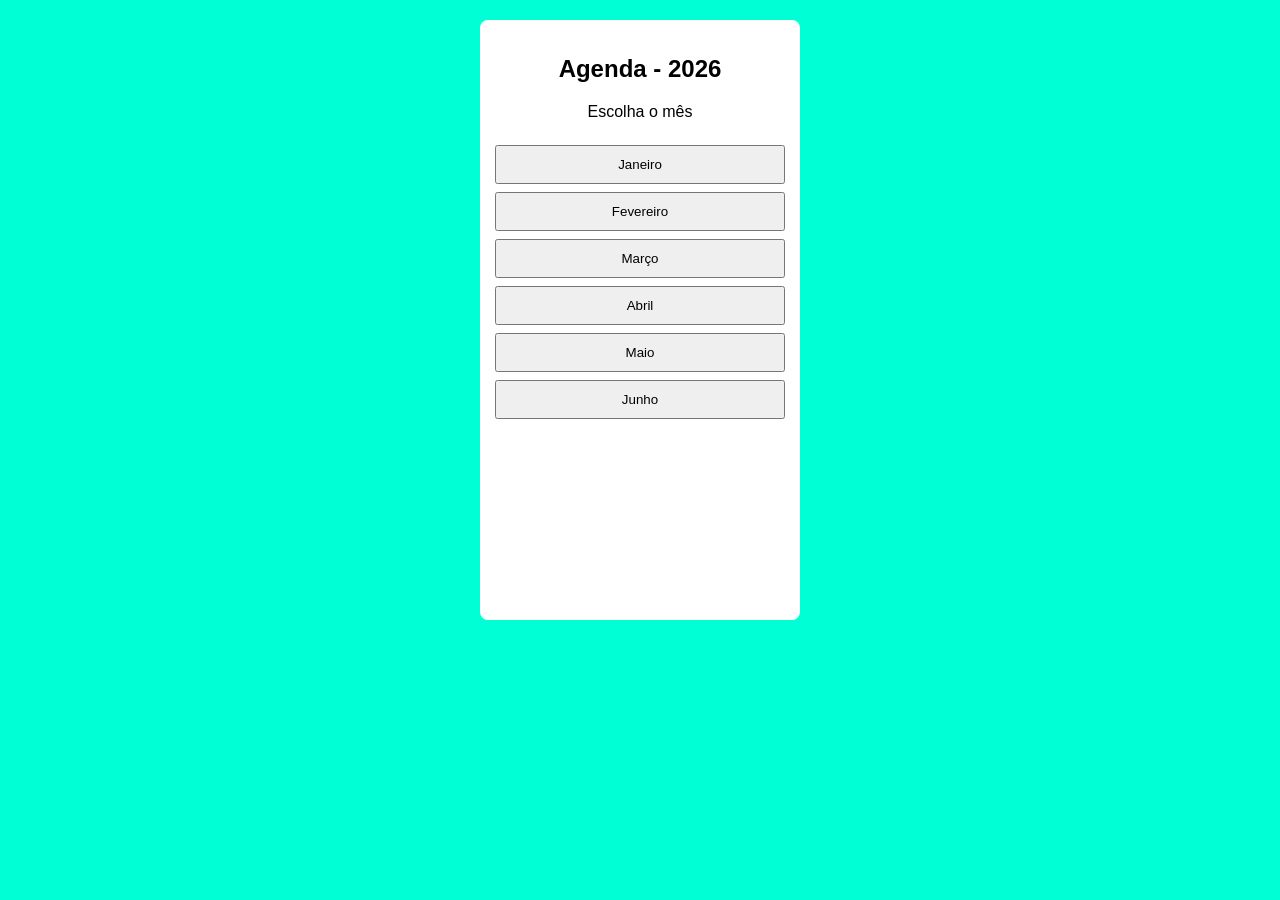
<file: index.html>
<!DOCTYPE html>
<html lang="pt-br">
<head>
    <meta charset="UTF-8">
    <meta name="viewport" content="width=device-width, initial-scale=1.0">
    <link rel="stylesheet" href="/src/styles/agenda.css">
    <title>Agenda</title>
</head>
<body>

    <main class="app">

        <section id="tela-meses" class="tela">
            <header>
                <h1>Agenda - 2026</h1>
                <p>Escolha o mês</p>
            </header>

            <section id="lista-meses"></section>
        </section>

        <section id="tela-dias" class="tela escondido">
            <header>
                <button id="voltar-meses">Voltar</button>
                <h2 id="titulo-mes"></h2>
            </header>

            <section id="lista-dias"></section>
        </section>

        <section id="tela-dia" class="tela escondido">
            <header>
                <button id="voltar-dias">Voltar</button>
                <h2 id="titulo-dia"></h2>
            </header>

            <section id="horarios"></section>

            <footer>
                <button id="abrir-formulario">Adicionar tarefa</button>
            </footer>
        </section>

        <section id="tela-formulario" class="tela escondido">
            <header>
                <button id="voltar-dia">Voltar</button>
                <h2>Nova tarefa</h2>
            </header>

            <form id="formulario">
                <label for="titulo">Título</label>
                <input type="text" id="titulo" required>

                <label for="local">Local</label>
                <input type="text" id="local">

                <label for="inicio">Início</label>
                <input type="time" id="inicio" required>

                <label for="fim">Fim</label>
                <input type="time" id="fim" required>

                <label for="obs">Observações</label>
                <textarea id="obs"></textarea>

                <button type="submit">Salvar</button>
            </form>
        </section>

    </main>
        
    <script type="module" src="/src/main.js"></script>
    
</body>
</html>
</file>
<file: src/styles/agenda.css>
body {
    box-sizing: border-box;
    margin: 0;
    padding: 0;
    
    font-family: Arial, sans-serif;
    background: #00ffd5;
}

.app {
    width: 320px;
    min-height: 600px;
    margin: 20px auto;
    background: white;
    padding: 15px;
    box-sizing: border-box;
    border-radius: 8px;
}

.escondido {
    display: none;
}

header h1, header h2, header p {
    text-align: center;
}

button {
    width: 100%;
    padding: 10px;
    margin-top: 8px;
    cursor: pointer;
}

#lista-dias button {
    margin: 0;
}

#lista-dias {
    display: grid;
    grid-template-columns: repeat(7, 1fr);
    gap: 5px;
}

#lista-dias button {
    margin: 0;
}

.dia-com-evento {
    background: #d9f0ff;
}

.horario {
    border: 1px solid #ccc;
    padding: 8px;
    margin-bottom: 4px;
    font-size: 14px;
}

.evento {
    margin-top: 5px;
    padding: 5px;
    background: #f4f4f4;
    border-left: 4px solid #666;
}

input, textarea {
    width: 100%;
    padding: 8px;
    margin-bottom: 8px;
    box-sizing: border-box;
}
</file>
